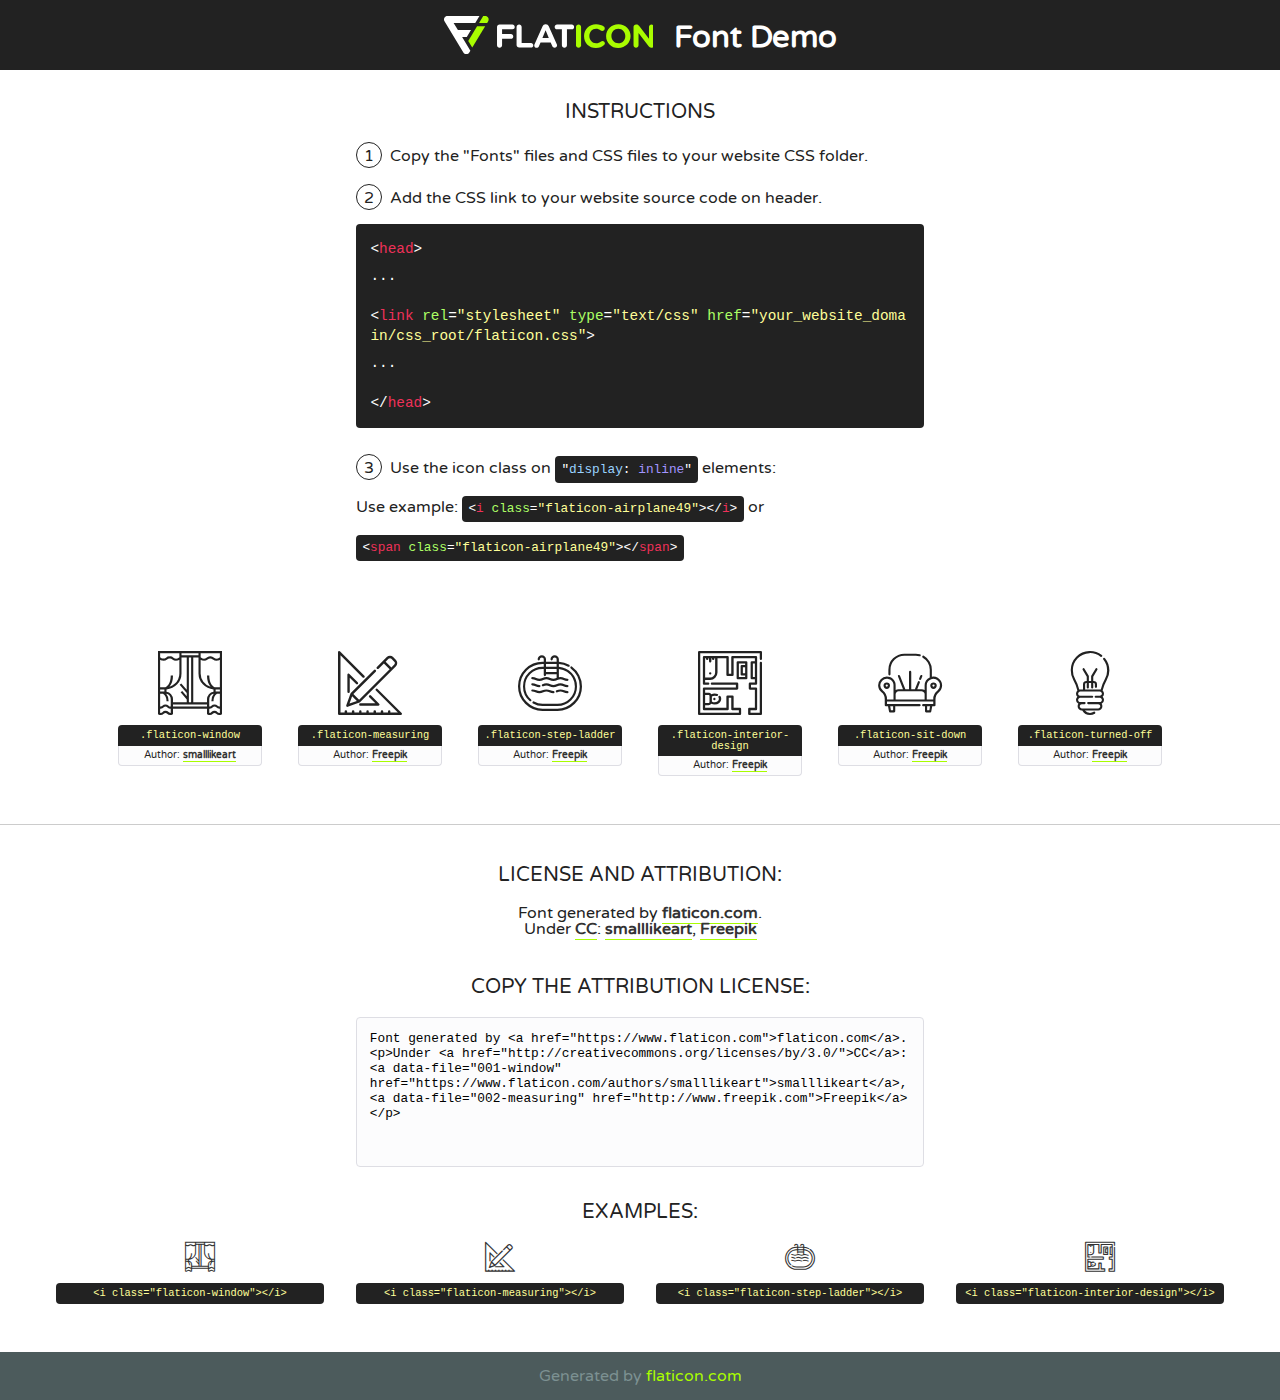
<file: assets/fonts1/flaticon.html>
<!DOCTYPE html>
<!--
  Flaticon icon font: Flaticon
  Creation date: 01/03/2019 00:45
-->
<html>
<!DOCTYPE html>
<html>

<head>
    <title>Flaticon WebFont</title>
    <link href="http://fonts.googleapis.com/css?family=Varela+Round" rel="stylesheet" type="text/css" />
    <link rel="stylesheet" type="text/css" href="flaticon.css">
    <meta charset="UTF-8">
    <style>
    html, body, div, span, applet, object, iframe,
    h1, h2, h3, h4, h5, h6, p, blockquote, pre,
    a, abbr, acronym, address, big, cite, code,
    del, dfn, em, img, ins, kbd, q, s, samp,
    small, strike, strong, sub, sup, tt, var,
    b, u, i, center,
    dl, dt, dd, ol, ul, li,
    fieldset, form, label, legend,
    table, caption, tbody, tfoot, thead, tr, th, td,
    article, aside, canvas, details, embed, 
    figure, figcaption, footer, header, hgroup, 
    menu, nav, output, ruby, section, summary,
    time, mark, audio, video {
        margin: 0;
        padding: 0;
        border: 0;
        font-size: 100%;
        font: inherit;
        vertical-align: baseline;
    }
    /* HTML5 display-role reset for older browsers */
    article, aside, details, figcaption, figure, 
    footer, header, hgroup, menu, nav, section {
        display: block;
    }
    body {
        line-height: 1;
    }
    ol, ul {
        list-style: none;
    }
    blockquote, q {
        quotes: none;
    }
    blockquote:before, blockquote:after,
    q:before, q:after {
        content: '';
        content: none;
    }
    table {
        border-collapse: collapse;
        border-spacing: 0;
    }
    body {
        font-family: 'Varela Round', Helvetica, Arial, sans-serif;
        font-size: 16px;
        color: #222;
    }
    a {
        color: #333;
        border-bottom: 1px solid #a9fd00;
        font-weight: bold;
        text-decoration: none;
    }
    * {
        -moz-box-sizing: border-box;
        -webkit-box-sizing: border-box;
        box-sizing: border-box;
        margin: 0;
        padding: 0;
    }
    [class^="flaticon-"]:before, [class*=" flaticon-"]:before, [class^="flaticon-"]:after, [class*=" flaticon-"]:after {
        font-family: Flaticon;
        font-size: 30px;
        font-style: normal;
        margin-left: 20px;
        color: #333;
    }
    .wrapper {
        max-width: 600px;
        margin: auto;
        padding: 0 1em;
    }
    .title {
        font-size: 1.25em;
        text-align: center;
        margin-bottom: 1em;
        text-transform: uppercase;
    }
    header {
        text-align: center;
        background-color: #222;
        color: #fff;
        padding: 1em;
    }
    header .logo {
        width: 210px;
        height: 38px;
        display: inline-block;
        vertical-align: middle;
        margin-right: 1em;
        border: none;
    }
    header strong {
        font-size: 1.95em;
        font-weight: bold;
        vertical-align: middle;
        margin-top: 5px;
        display: inline-block;
    }
    .demo {
        margin: 2em auto;
        line-height: 1.25em;
    }
    .demo ul li {
        margin-bottom: 1em;
    }
    .demo ul li .num {
        color: #222;
        border-radius: 20px;
        display: inline-block;
        width: 26px;
        padding: 3px;
        height: 26px;
        text-align: center;
        margin-right: 0.5em;
        border: 1px solid #222;
    }
    .demo ul li code {
        background-color: #222;
        border-radius: 4px;
        padding: 0.25em 0.5em;
        display: inline-block;
        color: #fff;
        font-family: Consolas,Monaco,Lucida Console,Liberation Mono,DejaVu Sans Mono,Bitstream Vera Sans Mono,Courier New, monospace;
        font-weight: lighter;
        margin-top: 1em;
        font-size: 0.8em;
        word-break: break-all;
    }
    .demo ul li code.big {
        padding: 1em;
        font-size: 0.9em;
    }
    .demo ul li code .red {
        color: #EF3159;
    }
    .demo ul li code .green {
        color: #ACFF65;
    }
    .demo ul li code .yellow {
        color: #FFFF99;
    }
    .demo ul li code .blue {
        color: #99D3FF;
    }
    .demo ul li code .purple {
        color: #A295FF;
    }
    .demo ul li code .dots {
        margin-top: 0.5em;
        display: block;
    }
    #glyphs {
        border-bottom: 1px solid #ccc;
        padding: 2em 0;
        text-align: center;
    }
    .glyph {
        display: inline-block;
        width: 9em;
        margin: 1em;
        text-align: center;
        vertical-align: top;
        background: #FFF;
    }
    .glyph .glyph-icon {
        padding: 10px;
        display: block;
        font-family:"Flaticon";
        font-size: 64px;
        line-height: 1;
    }
    .glyph .glyph-icon:before {
        font-size: 64px;
        color: #222;
        margin-left: 0;
    }
    .class-name {
        font-size: 0.65em;
        background-color: #222;
        color: #fff;
        border-radius: 4px 4px 0 0;
        padding: 0.5em;
        color: #FFFF99;
        font-family: Consolas,Monaco,Lucida Console,Liberation Mono,DejaVu Sans Mono,Bitstream Vera Sans Mono,Courier New, monospace;
    }
    .author-name {
        font-size: 0.6em;
        background-color: #fcfcfd;
        border: 1px solid #DEDEE4;
        border-top: 0;
        border-radius: 0 0 4px 4px;
        padding: 0.5em;
    }
    .class-name:last-child {
        font-size: 10px;
        color:#888;
    }
    .class-name:last-child a {
        font-size: 10px;
        color:#555;
    }
    .class-name:last-child a:hover {
        color:#a9fd00;
    }
    .glyph > input {
        display: block;
        width: 100px;
        margin: 5px auto;
        text-align: center;
        font-size: 12px;
        cursor: text;
    }
    .glyph > input.icon-input {
        font-family:"Flaticon";
        font-size: 16px;
        margin-bottom: 10px;
    }
    .attribution .title {
        margin-top: 2em;
    }
    .attribution textarea {
        background-color: #fcfcfd;
        padding: 1em;
        border: none;
        box-shadow: none;
        border: 1px solid #DEDEE4;
        border-radius: 4px;
        resize: none;
        width: 100%;
        height: 150px;
        font-size: 0.8em;
        font-family: Consolas,Monaco,Lucida Console,Liberation Mono,DejaVu Sans Mono,Bitstream Vera Sans Mono,Courier New, monospace;
        -webkit-appearance: none;
    }
    .iconsuse {
        margin: 2em auto;
        text-align: center;
        max-width: 1200px;
    }
    .iconsuse:after {
        content: '';
        display: table;
        clear: both;
    }
    .iconsuse .image {
        float: left;
        width: 25%;
        padding: 0 1em;
    }
    .iconsuse .image p {
        margin-bottom: 1em;
    }
    .iconsuse .image span {
        display: block;
        font-size: 0.65em;
        background-color: #222;
        color: #fff;
        border-radius: 4px;
        padding: 0.5em;
        color: #FFFF99;
        margin-top: 1em;
        font-family: Consolas,Monaco,Lucida Console,Liberation Mono,DejaVu Sans Mono,Bitstream Vera Sans Mono,Courier New, monospace;
    }
    #footer {
        text-align: center;
        background-color: #4C5B5C;
        color: #7c9192;
        padding: 1em;
    }
    #footer a {
        border: none;
        color: #a9fd00;
        font-weight: normal;
    }
    @media (max-width: 960px) {
        .iconsuse .image {
            width: 50%;
        }
    }
    @media (max-width: 560px) {
        .iconsuse .image {
            width: 100%;
        }
    }
    </style>
</head>

<body class="characters-off">

    <header>
        <a href="https://www.flaticon.com" target="_blank" class="logo">
            <svg version="1.1" xmlns="http://www.w3.org/2000/svg" xmlns:xlink="http://www.w3.org/1999/xlink" xmlns:a="http://ns.adobe.com/AdobeSVGViewerExtensions/3.0/" viewBox="0 0 560.875 102.036" enable-background="new 0 0 560.875 102.036" xml:space="preserve">
                <defs>
                </defs>
                <g>
                    <g class="letters">
                        <path fill="#ffffff" d="M141.596,29.675c0-3.777,2.985-6.767,6.764-6.767h34.438c3.426,0,6.15,2.728,6.15,6.15
                        c0,3.43-2.724,6.149-6.15,6.149h-27.674v13.091h23.719c3.429,0,6.151,2.724,6.151,6.15c0,3.43-2.723,6.149-6.151,6.149h-23.719
                        v17.574c0,3.773-2.986,6.761-6.764,6.761c-3.779,0-6.764-2.989-6.764-6.761V29.675z"></path>
                        <path fill="#ffffff" d="M193.844,29.149c0-3.781,2.985-6.767,6.764-6.767c3.776,0,6.763,2.985,6.763,6.767v42.957h25.039
                        c3.426,0,6.149,2.726,6.149,6.153c0,3.425-2.723,6.15-6.149,6.15h-31.802c-3.779,0-6.764-2.986-6.764-6.768V29.149z"></path>
                        <path fill="#ffffff" d="M241.891,75.71l21.438-48.407c1.492-3.341,4.215-5.357,7.906-5.357h0.792
                        c3.686,0,6.323,2.017,7.815,5.357l21.439,48.407c0.436,0.967,0.701,1.845,0.701,2.723c0,3.602-2.809,6.501-6.414,6.501
                        c-3.161,0-5.269-1.845-6.499-4.655l-4.132-9.661h-27.059l-4.301,10.102c-1.144,2.631-3.426,4.214-6.237,4.214
                        c-3.517,0-6.24-2.81-6.24-6.325C241.1,77.64,241.451,76.677,241.891,75.71z M279.932,58.666l-8.521-20.297l-8.526,20.297H279.932
                        z"></path>
                        <path fill="#ffffff" d="M314.864,35.387H301.86c-3.429,0-6.239-2.813-6.239-6.238c0-3.429,2.811-6.24,6.239-6.24h39.533
                        c3.426,0,6.237,2.811,6.237,6.24c0,3.425-2.811,6.238-6.237,6.238h-13.001v42.785c0,3.773-2.99,6.761-6.764,6.761
                        c-3.779,0-6.764-2.989-6.764-6.761V35.387z"></path>
                        <path fill="#A9FD00" d="M352.615,29.149c0-3.781,2.985-6.767,6.767-6.767c3.774,0,6.761,2.985,6.761,6.767v49.024
                        c0,3.773-2.987,6.761-6.761,6.761c-3.781,0-6.767-2.989-6.767-6.761V29.149z"></path>
                        <path fill="#A9FD00" d="M374.132,53.836v-0.179c0-17.481,13.178-31.801,32.065-31.801c9.22,0,15.459,2.458,20.557,6.238
                        c1.402,1.054,2.637,2.985,2.637,5.357c0,3.692-2.985,6.59-6.681,6.59c-1.845,0-3.071-0.702-4.044-1.319
                        c-3.776-2.813-7.729-4.393-12.562-4.393c-10.364,0-17.831,8.611-17.831,19.154v0.173c0,10.542,7.291,19.329,17.831,19.329
                        c5.715,0,9.492-1.756,13.359-4.834c1.049-0.874,2.458-1.491,4.039-1.491c3.429,0,6.325,2.813,6.325,6.236
                        c0,2.106-1.056,3.78-2.282,4.834c-5.539,4.834-12.036,7.733-21.878,7.733C387.572,85.464,374.132,71.493,374.132,53.836z"></path>
                        <path fill="#A9FD00" d="M433.009,53.836v-0.179c0-17.481,13.79-31.801,32.766-31.801c18.981,0,32.592,14.143,32.592,31.628v0.173
                        c0,17.483-13.785,31.807-32.769,31.807C446.625,85.464,433.009,71.32,433.009,53.836z M484.224,53.836v-0.179
                        c0-10.539-7.725-19.326-18.626-19.326c-10.893,0-18.449,8.611-18.449,19.154v0.173c0,10.542,7.73,19.329,18.626,19.329
                        C476.676,72.986,484.224,64.378,484.224,53.836z"></path>
                        <path fill="#A9FD00" d="M506.233,29.321c0-3.774,2.99-6.763,6.767-6.763h1.401c3.252,0,5.183,1.583,7.029,3.953l26.093,34.265
                        V29.059c0-3.692,2.99-6.677,6.681-6.677c3.683,0,6.671,2.985,6.671,6.677v48.934c0,3.78-2.987,6.765-6.764,6.765h-0.436
                        c-3.257,0-5.188-1.581-7.034-3.953l-27.056-35.492v32.944c0,3.687-2.985,6.676-6.678,6.676c-3.683,0-6.673-2.989-6.673-6.676
                        V29.321z"></path>
                    </g>
                    <g class="insignia">
                        <path fill="#ffffff" d="M48.372,56.137h12.517l11.156-18.537H37.186L25.688,18.539h57.825L94.668,0H9.271
                        C5.925,0,2.842,1.801,1.198,4.716c-1.644,2.907-1.593,6.482,0.134,9.343l50.38,83.501c1.678,2.781,4.689,4.476,7.938,4.476
                        c3.246,0,6.257-1.695,7.935-4.476l2.898-4.804L48.372,56.137z"></path>
                        <g class="i">
                            <path fill="#A9FD00" d="M93.575,18.539h0.031v0.004l21.652,0.004l2.705-4.488c1.727-2.861,1.778-6.436,0.133-9.343
                            C116.454,1.801,113.371,0,110.026,0h-5.294L93.575,18.539z"></path>
                            <polygon fill="#A9FD00" points="88.291,27.356 64.725,66.486 75.519,84.404 109.942,27.356"></polygon>
                        </g>
                    </g>
                </g>
            </svg>
        </a>
        <strong>Font Demo</strong>
    </header>


    <section class="demo wrapper">

        <p class="title">Instructions</p>

        <ul>
            <li>
                <span class="num">1</span>Copy the "Fonts" files and CSS files to your website CSS folder.
            </li>
            <li>
                <span class="num">2</span>Add the CSS link to your website source code on header.
                <code class="big">
                    &lt;<span class="red">head</span>&gt;
                    <br/><span class="dots">...</span>
                    <br/>&lt;<span class="red">link</span> <span class="green">rel</span>=<span class="yellow">"stylesheet"</span> <span class="green">type</span>=<span class="yellow">"text/css"</span> <span class="green">href</span>=<span class="yellow">"your_website_domain/css_root/flaticon.css"</span>&gt;
                    <br/><span class="dots">...</span>
                    <br/>&lt;/<span class="red">head</span>&gt;
                </code>
            </li>

            <li>
                <p>
                    <span class="num">3</span>Use the icon class on <code>"<span class="blue">display</span>:<span class="purple"> inline</span>"</code> elements:
                    <br />
                    Use example: <code>&lt;<span class="red">i</span> <span class="green">class</span>=<span class="yellow">&quot;flaticon-airplane49&quot;</span>&gt;&lt;/<span class="red">i</span>&gt;</code> or <code>&lt;<span class="red">span</span> <span class="green">class</span>=<span class="yellow">&quot;flaticon-airplane49&quot;</span>&gt;&lt;/<span class="red">span</span>&gt;</code>
            </li>
        </ul>

    </section>




   <section id="glyphs">          
    
      
        <div class="glyph"><div class="glyph-icon flaticon-window"></div>
            <div class="class-name">.flaticon-window</div>
            <div class="author-name">Author: <a data-file="001-window" href="https://www.flaticon.com/authors/smalllikeart">smalllikeart</a> </div> 
        </div>        
        
        <div class="glyph"><div class="glyph-icon flaticon-measuring"></div>
            <div class="class-name">.flaticon-measuring</div>
            <div class="author-name">Author: <a data-file="002-measuring" href="http://www.freepik.com">Freepik</a> </div> 
        </div>        
        
        <div class="glyph"><div class="glyph-icon flaticon-step-ladder"></div>
            <div class="class-name">.flaticon-step-ladder</div>
            <div class="author-name">Author: <a data-file="003-step-ladder" href="http://www.freepik.com">Freepik</a> </div> 
        </div>        
        
        <div class="glyph"><div class="glyph-icon flaticon-interior-design"></div>
            <div class="class-name">.flaticon-interior-design</div>
            <div class="author-name">Author: <a data-file="004-interior-design" href="http://www.freepik.com">Freepik</a> </div> 
        </div>        
        
        <div class="glyph"><div class="glyph-icon flaticon-sit-down"></div>
            <div class="class-name">.flaticon-sit-down</div>
            <div class="author-name">Author: <a data-file="005-sit-down" href="http://www.freepik.com">Freepik</a> </div> 
        </div>        
        
        <div class="glyph"><div class="glyph-icon flaticon-turned-off"></div>
            <div class="class-name">.flaticon-turned-off</div>
            <div class="author-name">Author: <a data-file="006-turned-off" href="http://www.freepik.com">Freepik</a> </div> 
        </div>        
        

    </section>



    <section class="attribution wrapper"   style="text-align:center;">

      <div class="title">License and attribution:</div><div class="attrDiv">Font generated by <a href="https://www.flaticon.com">flaticon.com</a>. <div><p>Under <a href="http://creativecommons.org/licenses/by/3.0/">CC</a>: <a data-file="001-window" href="https://www.flaticon.com/authors/smalllikeart">smalllikeart</a>, <a data-file="002-measuring" href="http://www.freepik.com">Freepik</a></p>  </div>
      </div>
      <div class="title">Copy the Attribution License:</div>

    <textarea onclick="this.focus();this.select();">Font generated by &lt;a href=&quot;https://www.flaticon.com&quot;&gt;flaticon.com&lt;/a&gt;. <p>Under <a href="http://creativecommons.org/licenses/by/3.0/">CC</a>: <a data-file="001-window" href="https://www.flaticon.com/authors/smalllikeart">smalllikeart</a>, <a data-file="002-measuring" href="http://www.freepik.com">Freepik</a></p>  
     </textarea>

    </section>

    <section class="iconsuse">

          <div class="title">Examples:</div>            
             
            <div class="image">
                <p>
                    <i class="glyph-icon flaticon-window"></i> 
                    <span>&lt;i class=&quot;flaticon-window&quot;&gt;&lt;/i&gt;</span>
                </p>
            </div>
            
            <div class="image">
                <p>
                    <i class="glyph-icon flaticon-measuring"></i> 
                    <span>&lt;i class=&quot;flaticon-measuring&quot;&gt;&lt;/i&gt;</span>
                </p>
            </div>
            
            <div class="image">
                <p>
                    <i class="glyph-icon flaticon-step-ladder"></i> 
                    <span>&lt;i class=&quot;flaticon-step-ladder&quot;&gt;&lt;/i&gt;</span>
                </p>
            </div>
            
            <div class="image">
                <p>
                    <i class="glyph-icon flaticon-interior-design"></i> 
                    <span>&lt;i class=&quot;flaticon-interior-design&quot;&gt;&lt;/i&gt;</span>
                </p>
            </div>
                       
        </div>
                            
    </section>

<div id="footer">
    <div>Generated by <a href="https://www.flaticon.com">flaticon.com</a>
    </div>
</div>



</body>
</html>
</file>
<file: assets/fonts1/flaticon.css>
/*
  	Flaticon icon font: Flaticon
  	Creation date: 01/03/2019 00:45
  	*/

@font-face {
  font-family: "Flaticon";
  src: url("./Flaticon.eot");
  src: url("./Flaticon.eot?#iefix") format("embedded-opentype"),
       url("./Flaticon.woff2") format("woff2"),
       url("./Flaticon.woff") format("woff"),
       url("./Flaticon.ttf") format("truetype"),
       url("./Flaticon.svg#Flaticon") format("svg");
  font-weight: normal;
  font-style: normal;
}

@media screen and (-webkit-min-device-pixel-ratio:0) {
  @font-face {
    font-family: "Flaticon";
    src: url("./Flaticon.svg#Flaticon") format("svg");
  }
}

[class^="flaticon-"]:before, [class*=" flaticon-"]:before,
[class^="flaticon-"]:after, [class*=" flaticon-"]:after {   
  font-family: Flaticon;
font-style: normal;
/* Better Font Rendering =========== */
  -webkit-font-smoothing: antialiased;
  -moz-osx-font-smoothing: grayscale;
}

.flaticon-window:before { content: "\f100"; }
.flaticon-measuring:before { content: "\f101"; }
.flaticon-step-ladder:before { content: "\f102"; }
.flaticon-interior-design:before { content: "\f103"; }
.flaticon-sit-down:before { content: "\f104"; }
.flaticon-turned-off:before { content: "\f105"; }
</file>
